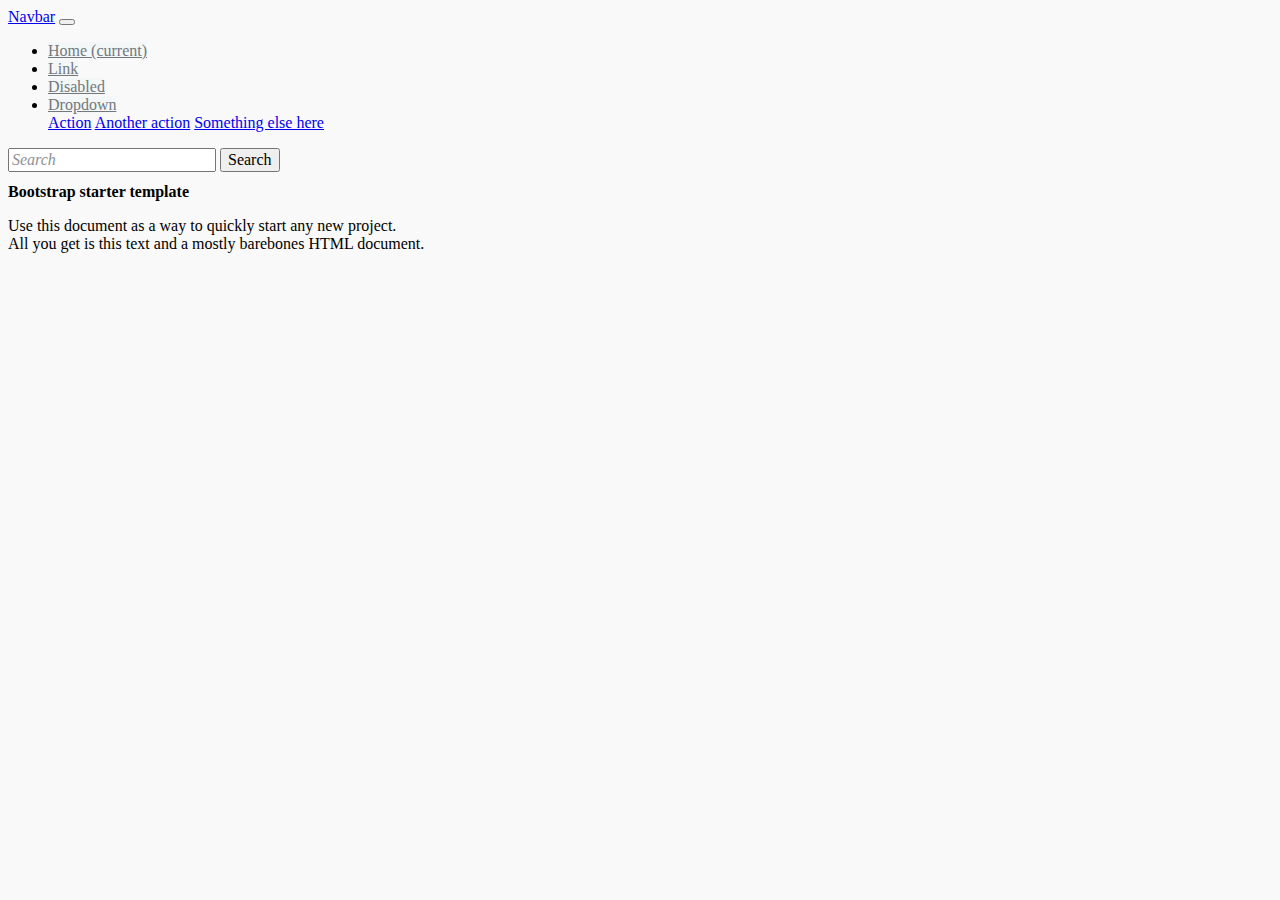
<file: html/index.html>
<!doctype html>
<html lang="en">
  <head>
    <meta charset="utf-8">
    <meta name="viewport" content="width=device-width, initial-scale=1, shrink-to-fit=no">
    <meta name="description" content="">
    <meta name="author" content="">

    <title>TeleMed</title>

    <!-- Bootstrap core CSS -->
	<link rel="stylesheet" href="https://stackpath.bootstrapcdn.com/bootstrap/4.1.3/css/bootstrap.min.css" integrity="sha384-MCw98/SFnGE8fJT3GXwEOngsV7Zt27NXFoaoApmYm81iuXoPkFOJwJ8ERdknLPMO" crossorigin="anonymous">

    <!-- Custom styles for this template -->
    <link href="../css/style.css" rel="stylesheet">
  </head>

  <body>

    <nav class="navbar navbar-expand-md navbar-dark bg-dark fixed-top">
      <a class="navbar-brand" href="#">Navbar</a>
      <button class="navbar-toggler" type="button" data-toggle="collapse" data-target="#navbarsExampleDefault" aria-controls="navbarsExampleDefault" aria-expanded="false" aria-label="Toggle navigation">
        <span class="navbar-toggler-icon"></span>
      </button>

      <div class="collapse navbar-collapse" id="navbarsExampleDefault">
        <ul class="navbar-nav mr-auto">
          <li class="nav-item active">
            <a class="nav-link" href="#">Home <span class="sr-only">(current)</span></a>
          </li>
          <li class="nav-item">
            <a class="nav-link" href="#">Link</a>
          </li>
          <li class="nav-item">
            <a class="nav-link disabled" href="#">Disabled</a>
          </li>
          <li class="nav-item dropdown">
            <a class="nav-link dropdown-toggle" href="https://example.com" id="dropdown01" data-toggle="dropdown" aria-haspopup="true" aria-expanded="false">Dropdown</a>
            <div class="dropdown-menu" aria-labelledby="dropdown01">
              <a class="dropdown-item" href="#">Action</a>
              <a class="dropdown-item" href="#">Another action</a>
              <a class="dropdown-item" href="#">Something else here</a>
            </div>
          </li>
        </ul>
        <form class="form-inline my-2 my-lg-0">
          <input class="form-control mr-sm-2" type="text" placeholder="Search" aria-label="Search">
          <button class="btn btn-outline-success my-2 my-sm-0" type="submit">Search</button>
        </form>
      </div>
    </nav>

    <main role="main" class="container">

      <div class="starter-template">
        <h1>Bootstrap starter template</h1>
        <p class="lead">Use this document as a way to quickly start any new project.<br> All you get is this text and a mostly barebones HTML document.</p>
      </div>

    </main><!-- /.container -->

    <!-- Bootstrap core JavaScript
    ================================================== -->
    <!-- Placed at the end of the document so the pages load faster -->
    <script src="https://code.jquery.com/jquery-3.3.1.min.js"></script>
	<script src="https://cdnjs.cloudflare.com/ajax/libs/popper.js/1.14.3/umd/popper.min.js" integrity="sha384-ZMP7rVo3mIykV+2+9J3UJ46jBk0WLaUAdn689aCwoqbBJiSnjAK/l8WvCWPIPm49" crossorigin="anonymous"></script>
	<script src="https://stackpath.bootstrapcdn.com/bootstrap/4.1.3/js/bootstrap.min.js" integrity="sha384-ChfqqxuZUCnJSK3+MXmPNIyE6ZbWh2IMqE241rYiqJxyMiZ6OW/JmZQ5stwEULTy" crossorigin="anonymous"></script>
  </body>
</html>
</file>
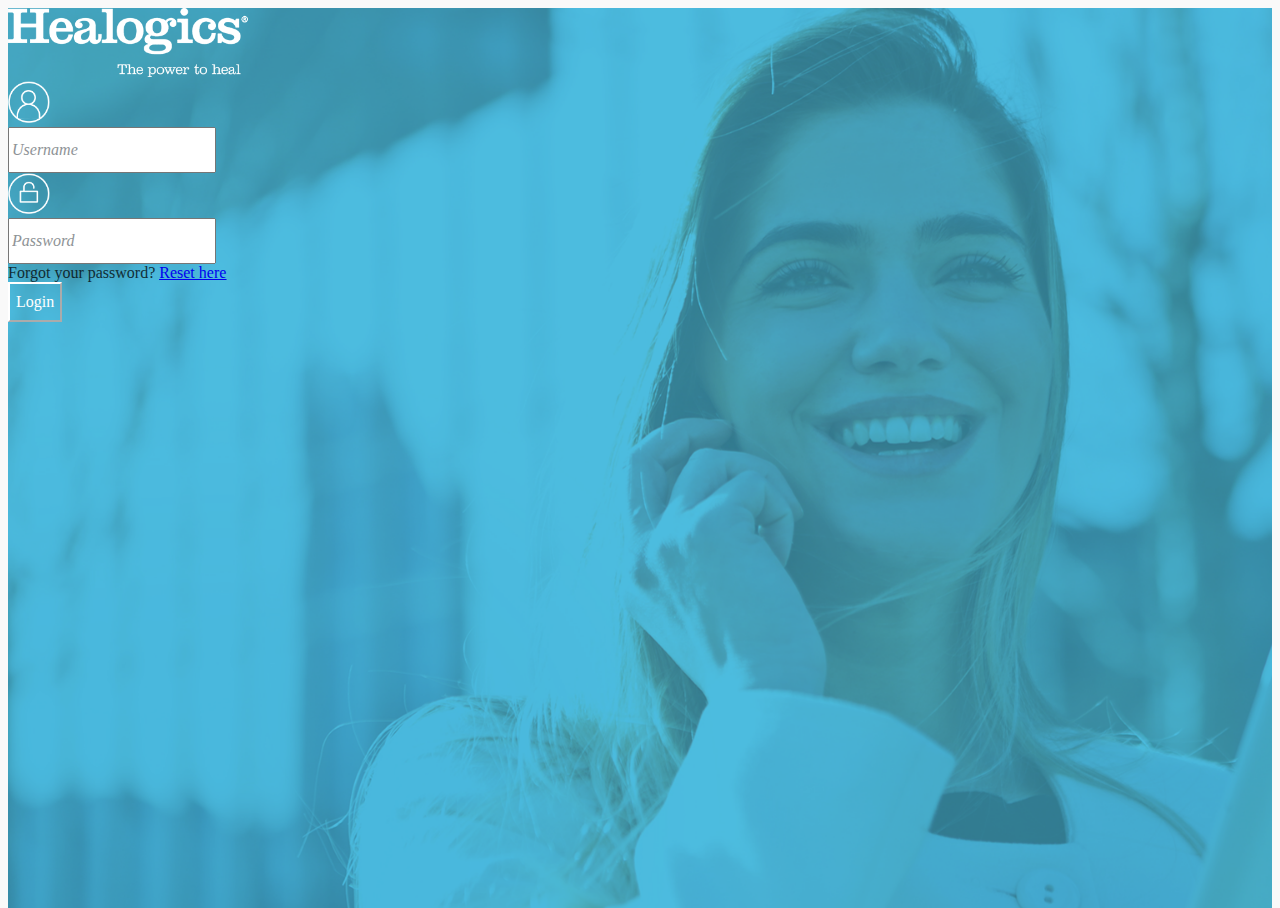
<file: html/login.html>
<!doctype html>
<html lang="en">
<head>
	<meta charset="utf-8">
	<meta name="viewport" content="width=device-width, initial-scale=1, shrink-to-fit=no">
	<meta name="description" content="">
	<meta name="author" content="">

	<title>TeleMed</title>

	<!-- Bootstrap core CSS -->
	<link rel="stylesheet" href="https://stackpath.bootstrapcdn.com/bootstrap/4.1.3/css/bootstrap.min.css" integrity="sha384-MCw98/SFnGE8fJT3GXwEOngsV7Zt27NXFoaoApmYm81iuXoPkFOJwJ8ERdknLPMO" crossorigin="anonymous">

	<!-- Custom styles for this template -->
	<link href="../css/style.css" rel="stylesheet">
	<link href="../fonts/Calibri.ttf" rel="stylesheet">
	<style type="text/css">
      body, html {
        height: 100%;
      }
    </style>
</head>

<body class="login-background">


	<div class="container-fluid h-100">
		<div class="row align-items-center h-100">
			<div class="row w-100">
			<div class="col-xl-4 col-lg-7 col-md-7 col-sm-12 offset-xl-1 offset-lg-1 offset-md-1">
				<div class="form-group row">
					<div class="col-xl-12 col-lg-12 text-center">
						<img src="../images/logo_white.png" class="rounded img_wdth" alt="Cinque Terre">
					</div>   
				</div>
				<div class="form-group row mt-5">
					<div class="col-2 p-0 text-right">
						<img src="../images/username.png" class="rounded icon_wdth" alt="Username" />
					</div>
					<div class="col-10">
						<input type="text" class="form-control input_height" placeholder="Username" name="username" >
					</div>
				</div>
				<div class="form-group row mb-1">
					<div class="col-2 p-0 text-right">
						<img src="../images/password.png" class="rounded icon_wdth" alt="Password"/>
					</div>
					<div class="col-10">
						<input type="password" class="form-control input_height" placeholder="Password" name="password" >
					</div>   
				</div>
				<div class="form-group row">
					<div class="col-10 offset-2">
						<span class="text-white opticity">Forgot your password?</span> <span><a href="#" class="text-white"><u>Reset here</u></a></span>
					</div>   
				</div>
				<div class="form-group row">
					<div class="col-10 offset-2 mt-3">
						<button type="button" class="btn btn-outline-white w-100 input_height">Login</button>
					</div>   
				</div>
			</div>
		</div>
		</div>
	</div>

    <!-- Bootstrap core JavaScript
    	================================================== -->
    	<!-- Placed at the end of the document so the pages load faster -->
    	<script src="https://code.jquery.com/jquery-3.3.1.min.js"></script>
    	<script src="https://cdnjs.cloudflare.com/ajax/libs/popper.js/1.14.3/umd/popper.min.js" integrity="sha384-ZMP7rVo3mIykV+2+9J3UJ46jBk0WLaUAdn689aCwoqbBJiSnjAK/l8WvCWPIPm49" crossorigin="anonymous"></script>
    	<script src="https://stackpath.bootstrapcdn.com/bootstrap/4.1.3/js/bootstrap.min.js" integrity="sha384-ChfqqxuZUCnJSK3+MXmPNIyE6ZbWh2IMqE241rYiqJxyMiZ6OW/JmZQ5stwEULTy" crossorigin="anonymous"></script>
    </body>
    </html>
</file>
<file: css/style.css>
body,html {
	background-color: #f9f9f9;
}

* {
	font-family: 'Calibri';
	font-size: 1rem !important;
}

.login-background {

	background-image: url("../images/backgroung_image_hd.png");
    background-repeat: no-repeat;
    -webkit-background-size: cover;
  	-moz-background-size: cover;
  	-o-background-size: cover;
  	background-size: cover;
  	background-position: center;
}

.btn-outline-white {
    color: #fff;
    background-color: transparent;
    background-image: none;
    border-color: #fff;
}


.btn-outline-white:hover {
    color: #09bce5;
    background-color: #fff;
    border-color: #fff;
}


.btn-outline-white:not(:disabled):not(.disabled).active, .btn-outline-white:not(:disabled):not(.disabled):active, .show>.btn-outline-white.dropdown-toggle {
    color: #09bce5;
    background-color: #fff;
    border-color: #fff;
}


.btn-outline-white:focus {
    box-shadow: none;
}

.opticity{
	opacity: 0.75;
}

.icon_wdth{width: 2.6rem;}
.input_height{height: 2.5rem;}
.img_wdth{width: 15rem;}


.nav-link.active {
	background-color: rgb(62, 188, 209, 0.1) !important;
	color: #231f20 !important;
}

.nav-link {
	background-color: rgb(62, 188, 209, 0.03) !important;
	color: #72787c !important;
	border-radius: 0 !important;
}

.tele-table thead{background-color: #3ebcd1;color: #fff;}

.tele-table td {
	border-top: none;
	border-right: 1px solid rgb(216, 217, 218, 0.5);
}

.tele-table td:last-child { 
	border: none;
}

.tele-table {
	background-color: #fff;
}

.tele-table td, .tele-table th { 
	padding-left: 2rem;
}

.tele-table tbody tr:nth-child(even){ 
	background-color: rgb(196, 196, 196, 0.10) !important;
} 

.tele-table tbody tr:nth-child(odd){ 
	background-color: #fff !important;
} 

.tele-table img { 
	vertical-align: unset;
}

.wound-count{
	display: inline-block;
    width: 4rem;
    background-color: #3ebcd1;
    border-radius: 1rem;
    color: #fff;
    text-align: center;
}


.text-7a6992 {
	color: #7a6992;
}

.text-231f20 {
	color: #231f20;
}

.text-72787c {
	color: #72787c;
}

.text-d8d9da {
	color: #d8d9da;
}

.text-fff{
    color: #ffffff;
}

.tele_search{
	position: absolute;
    top: 11px;
    right: 18px;
    color: #72787c;
    opacity: 0.6;
}

.vertical-unset {
        vertical-align: unset;
}

.detail-main-container{
    background-color: #3ebcd1;
    border-radius: 0.5rem;
}

.br-white {
    border-right: 1px solid rgba(255,255,255,0.3);
}

.br-gray {
    border-right: 1px solid gray;
}

.fs-1dot5 {
    font-size: 1.5rem !important;
}

.fs-1dot2 {
    font-size: 1.2rem !important;
}

.fs-1dot3 {
    font-size: 1.3rem !important;
}

.fs-1dot15 {
    font-size: 1.15rem !important;
}

.lh-1 {
    line-height:1;
}

textarea {
    resize: none;
}

.bg-e16b6b{
    background-color: #e16b6b;
}

.bg-c4c4c4{
    background-color: rgba(196,196,196,0.5);
}

.bradius-2{
    border-radius: 2rem;
}

.bg-e1e1e1{
    background-color: #e1e1e1;
}

.bg-00a8c3{
    background-color: #00a8c3;
}

.width-10{
    width:10rem;
}

/** palceholder common style **/
::placeholder {
    color: #72787c !important;
    opacity: 0.8 !important; /* Firefox */
    font-style: italic;
}

:-ms-input-placeholder { /* Internet Explorer 10-11 */
   color: #72787c !important;
   font-style: italic;
}

::-ms-input-placeholder { /* Microsoft Edge */
   color: #72787c !important;
   font-style: italic;
}
/** palceholder common style **/
</file>
